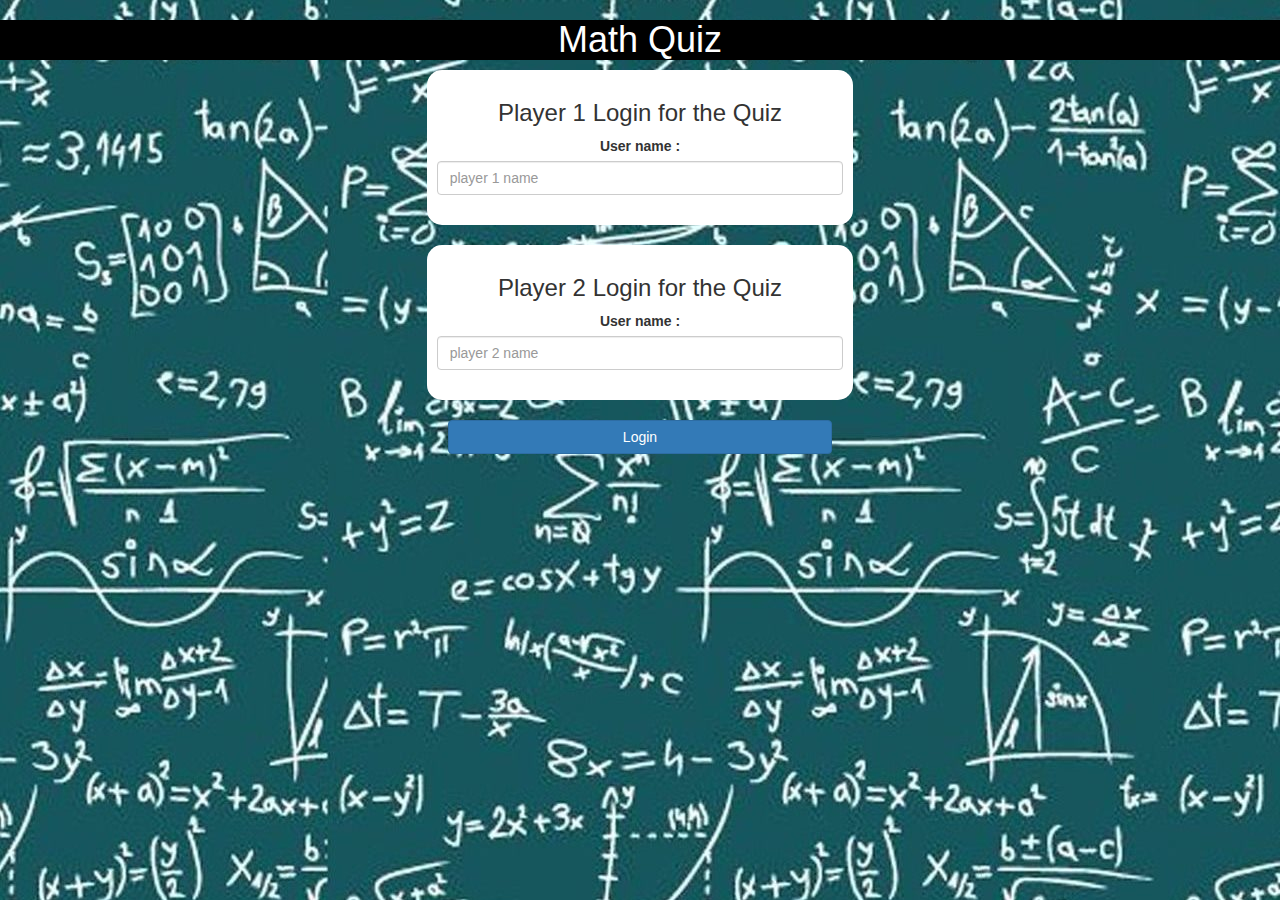
<file: index.html>
<!DOCTYPE html>
<html>
<head>
	<title>The Math Quiz Game!!!!</title>

<meta name="viewport" content="width=device-width, initial-scale=1">
<link rel="stylesheet" href="https://maxcdn.bootstrapcdn.com/bootstrap/3.4.0/css/bootstrap.min.css">
<script src="https://ajax.googleapis.com/ajax/libs/jquery/3.4.1/jquery.min.js"></script>
<script src="https://maxcdn.bootstrapcdn.com/bootstrap/3.4.0/js/bootstrap.min.js"></script>

<link rel="stylesheet" type="text/css" href="game.css">

<script src="game_login.js"></script>
</head>
<body>
    <center> 
		<h1 style="color: white; background-color: black;">
			Math Quiz
		</h1>

		<div class="col-lg-4 col-sm-8 col-xs-11 login_div1"  >
            <h3> Player 1 Login for the Quiz</h3>
			<label> User name : </label>
			<input type="text" id="player1_name_input" class="form-control" placeholder="player 1 name"> 
			<br>
		</div>
		<br>

		<div class="col-lg-4 col-sm-8 col-xs-11 login_div2"  >
            <h3> Player 2 Login for the Quiz</h3>
			<label> User name : </label>
			<input type="text" id="player2_name_input" class="form-control" placeholder="player 2 name"> 
			<br>
		</div>
		<br>
		<button style="width: 30%;" class="btn btn-primary" onclick="addUser()"> Login </button>

    </center>
</body>
</html>
</file>
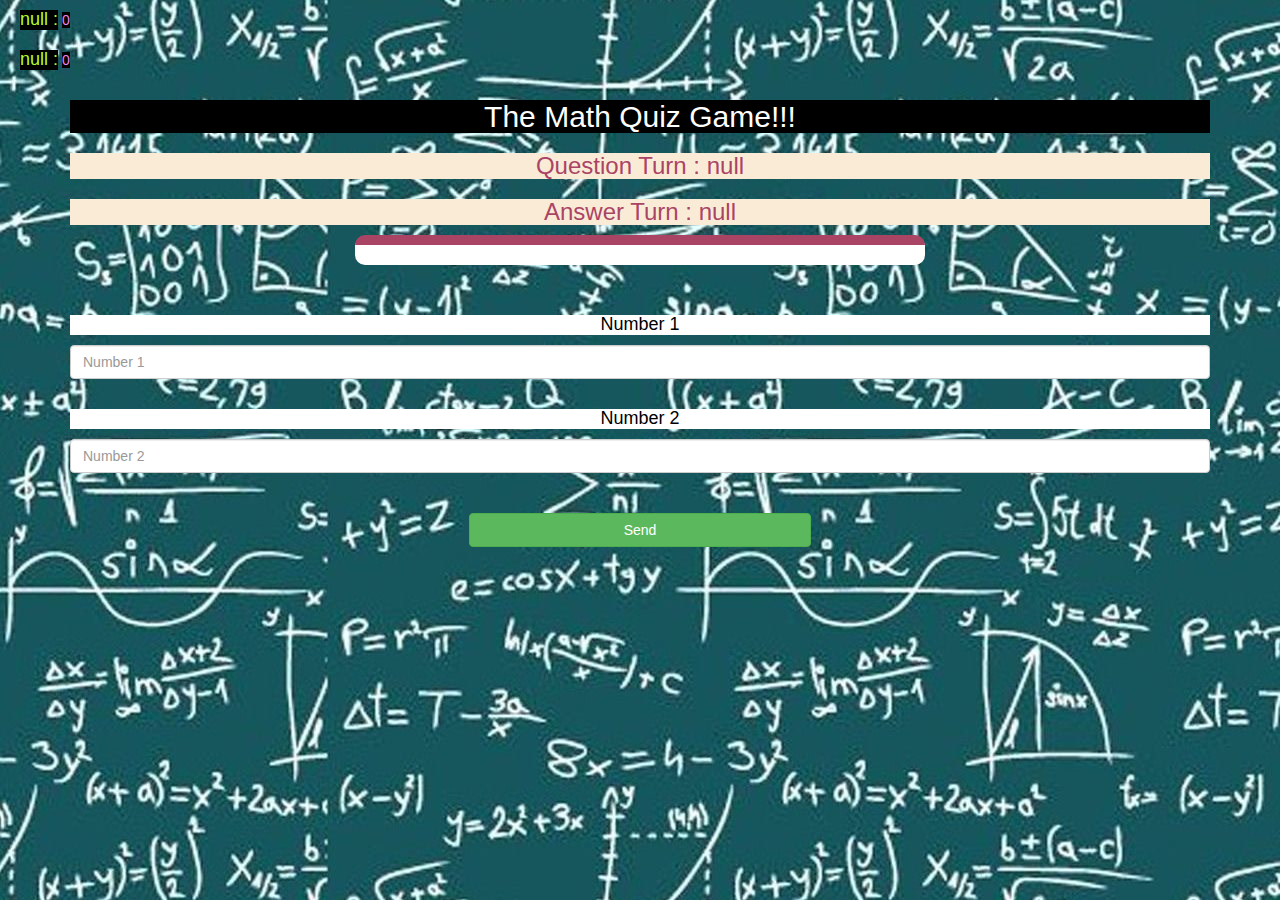
<file: game_page.html>
<!DOCTYPE html>
<html>
<head>


	<title>The Math Quiz Game!!!</title>

<meta name="viewport" content="width=device-width, initial-scale=1">
<link rel="stylesheet" href="https://maxcdn.bootstrapcdn.com/bootstrap/3.4.0/css/bootstrap.min.css">
<script src="https://ajax.googleapis.com/ajax/libs/jquery/3.4.1/jquery.min.js"></script>
<script src="https://maxcdn.bootstrapcdn.com/bootstrap/3.4.0/js/bootstrap.min.js"></script>

<link rel="stylesheet" type="text/css" href="game.css">

</head>


<body>
<h4 id="player1_name">
</h4>

<span id="player1_score"> </span>
<br>

<h4 id="player2_name">

</h4>

<span id="player2_score"></span>


<div class="container">
	<center>
		<h2 style="color: white; background-color: black;">The Math Quiz Game!!!</h2>
        
		<h3 id="player_question"></h3>
		<h3 id="player_answer"></h3>

		<div id="output" class="col-lg-6">
            
		</div>

		<br>
		<br>
       
        <h4 style="color: black; background-color: white;">Number 1</h4>
		<input type="number" id="number1" class="form-control" placeholder="Number 1">

		<br>

		<h4 style="color: black; background-color: white;">Number 2</h4>
		<input type="number" id="number2" class="form-control" placeholder="Number 2">
		<br>
		<br>

		<button onclick="send()" class="btn btn-success" style="width: 30%;"> Send </button>

	</center>
</div>

<script src="game_1.js"></script>
</body>
</html>
</file>
<file: game.css>
body{
	background-image: url("math.jpg");
}

	.login_div1 , .login_div2{
		background: white;
		padding: 10px;
		float: none;
		border-radius: 15px;
	}


#player1_name , #player2_name{
	display: inline-block;
	margin-left: 20px;
}

#word{
	width: 60%;
}

#word_displa{
	letter-spacing: 5px;
}

#output{
background: white;
border-radius: 10px;
border-top: 10px solid #AA4465;
padding: 10px;
float: none;
text-align: left;
}

#player1_name{
	color: greenyellow;
	background-color: black;
}

#player2_name{
	color:greenyellow;
	background-color: black;
}

#player1_score{
	color:violet;
	background-color: black;
}

#player2_score{
	color:violet;
	background-color: black;
}

#player_question{
	color:#AA4465;
	background-color:antiquewhite;
}

#player_answer{
	color:#AA4465;
	background-color:antiquewhite;
}
</file>
